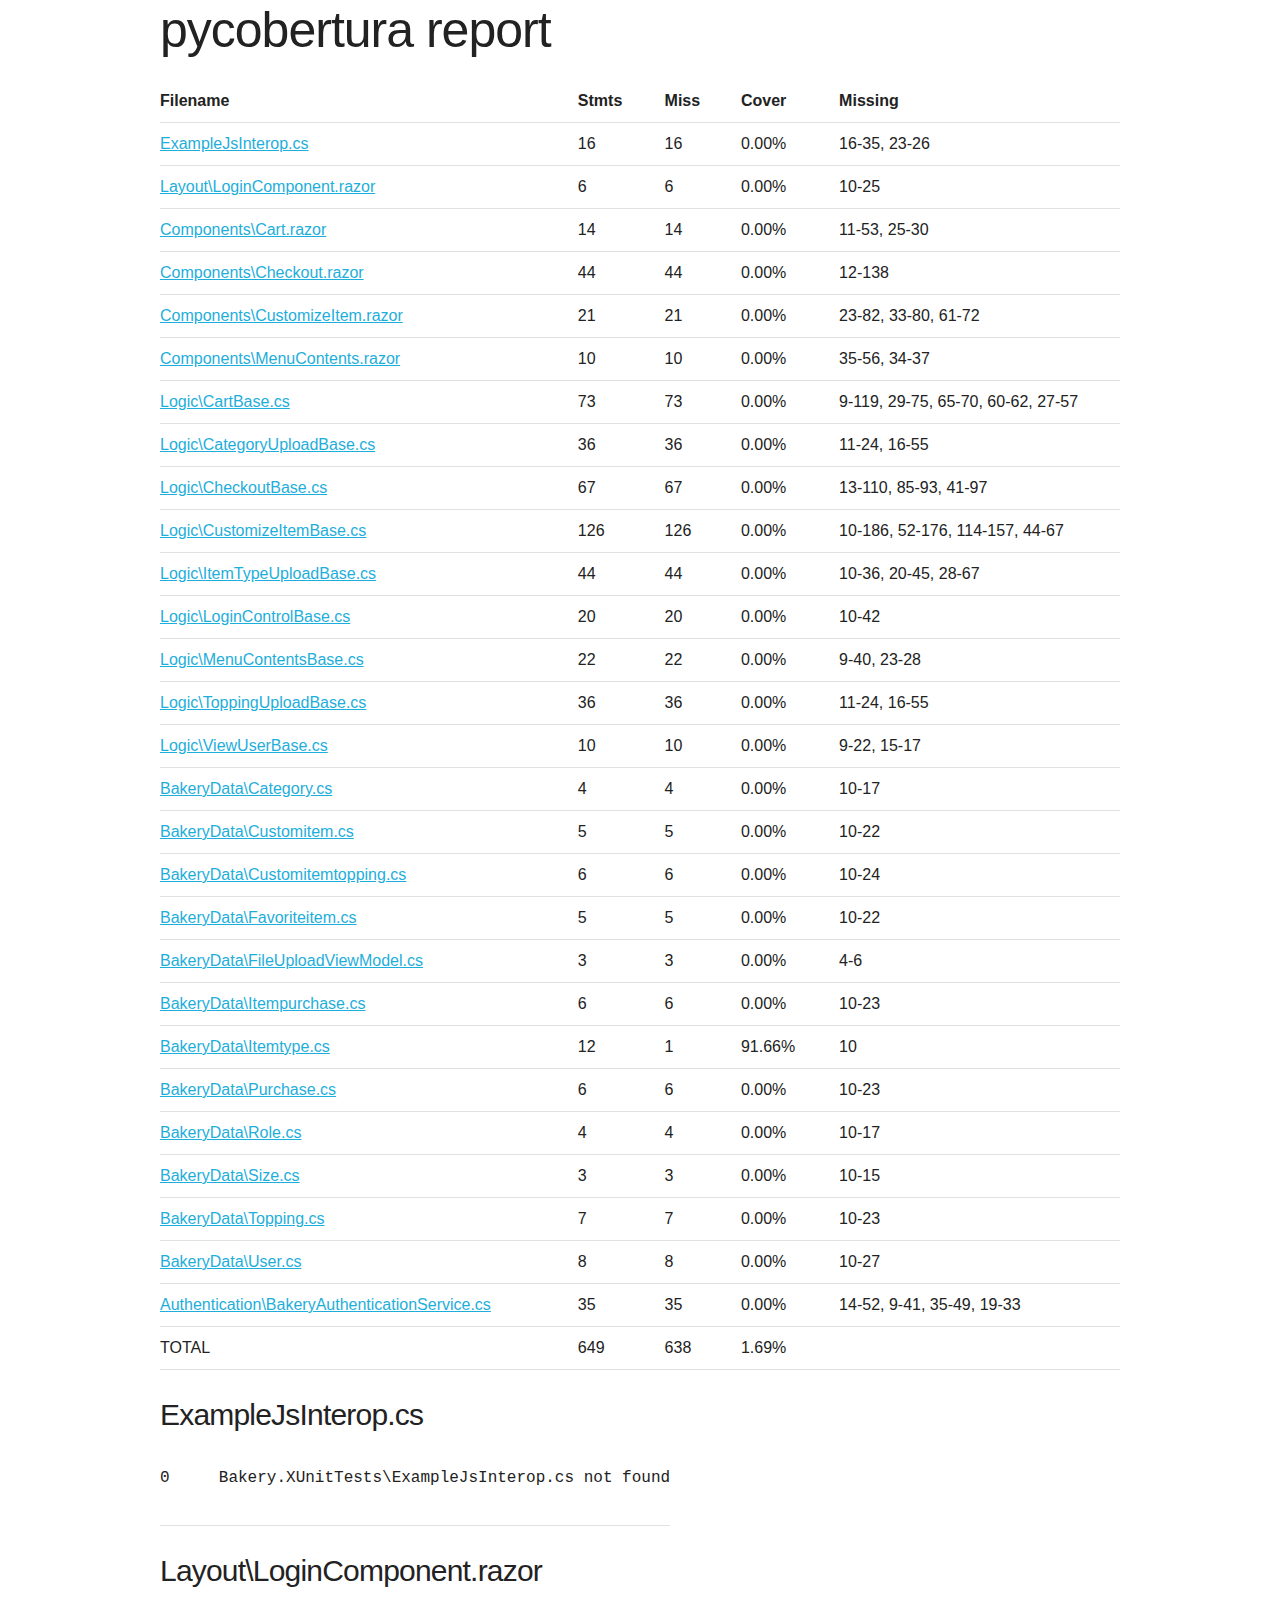
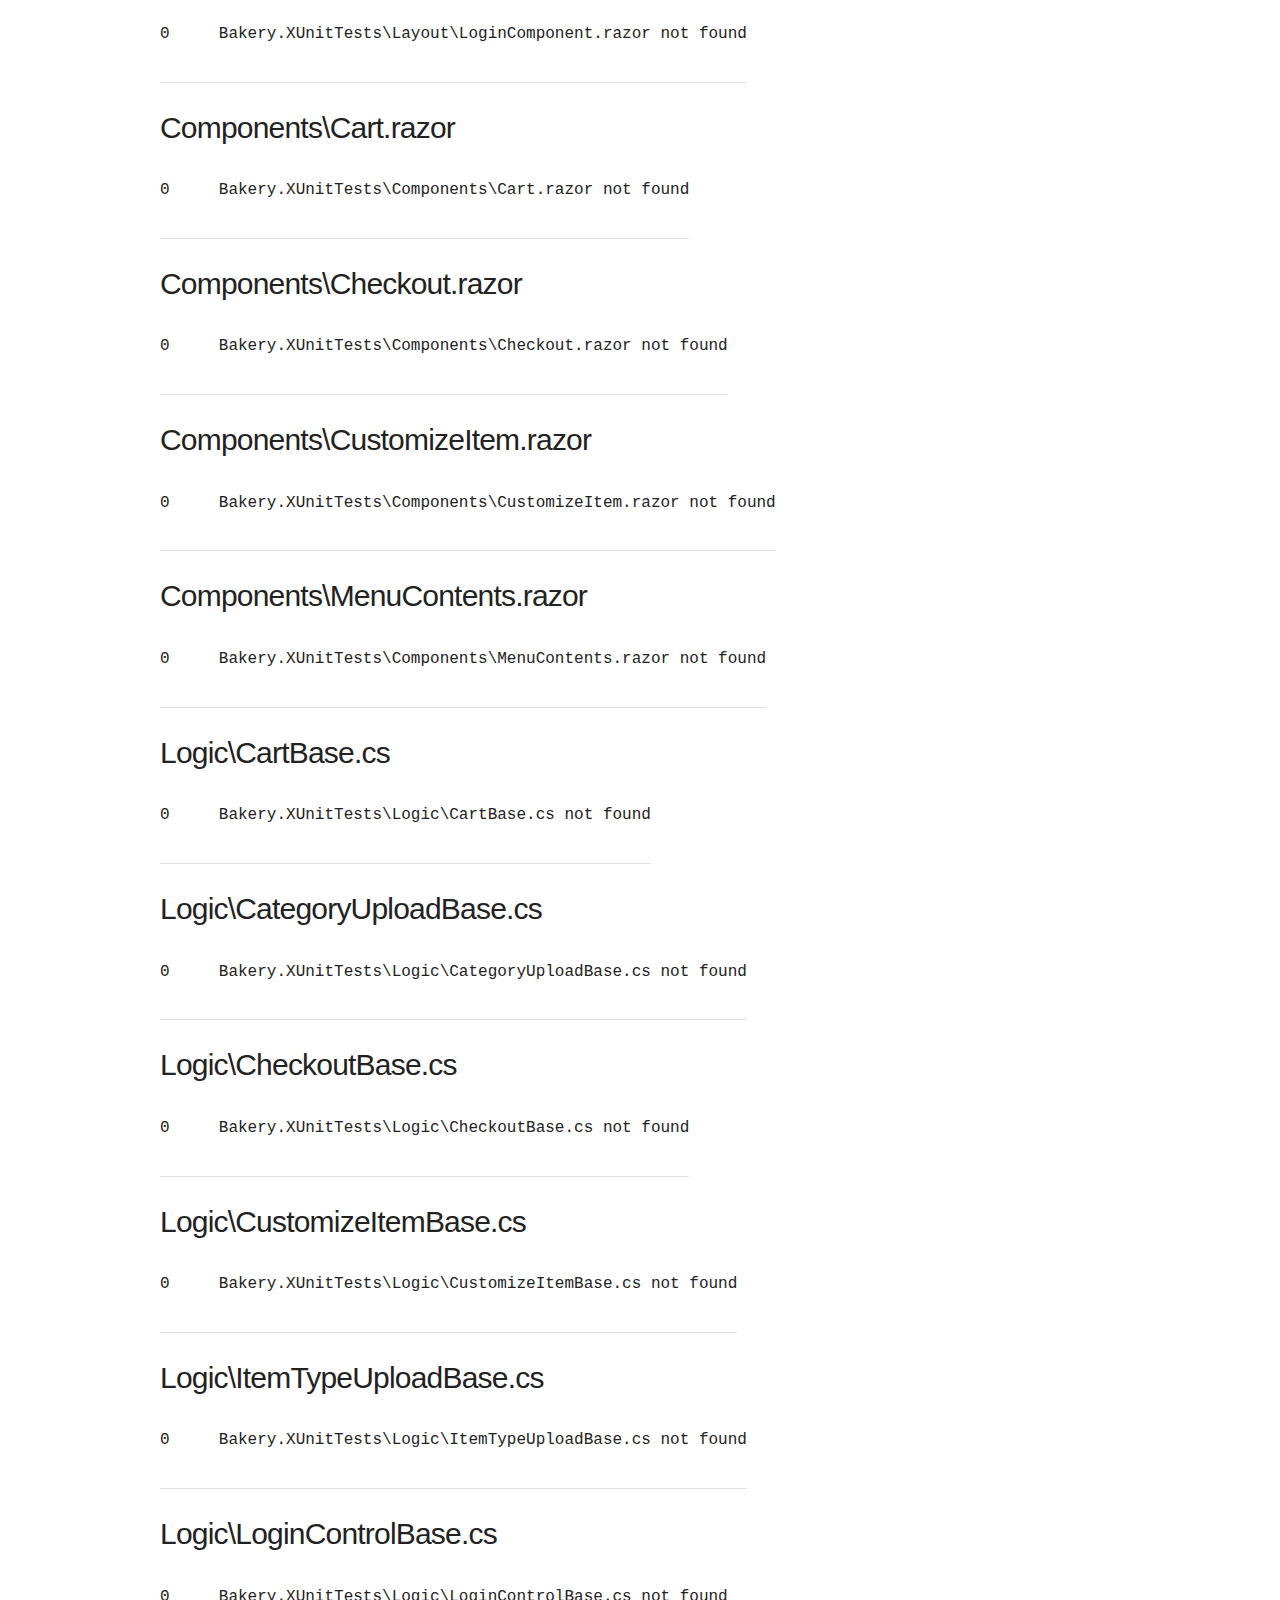
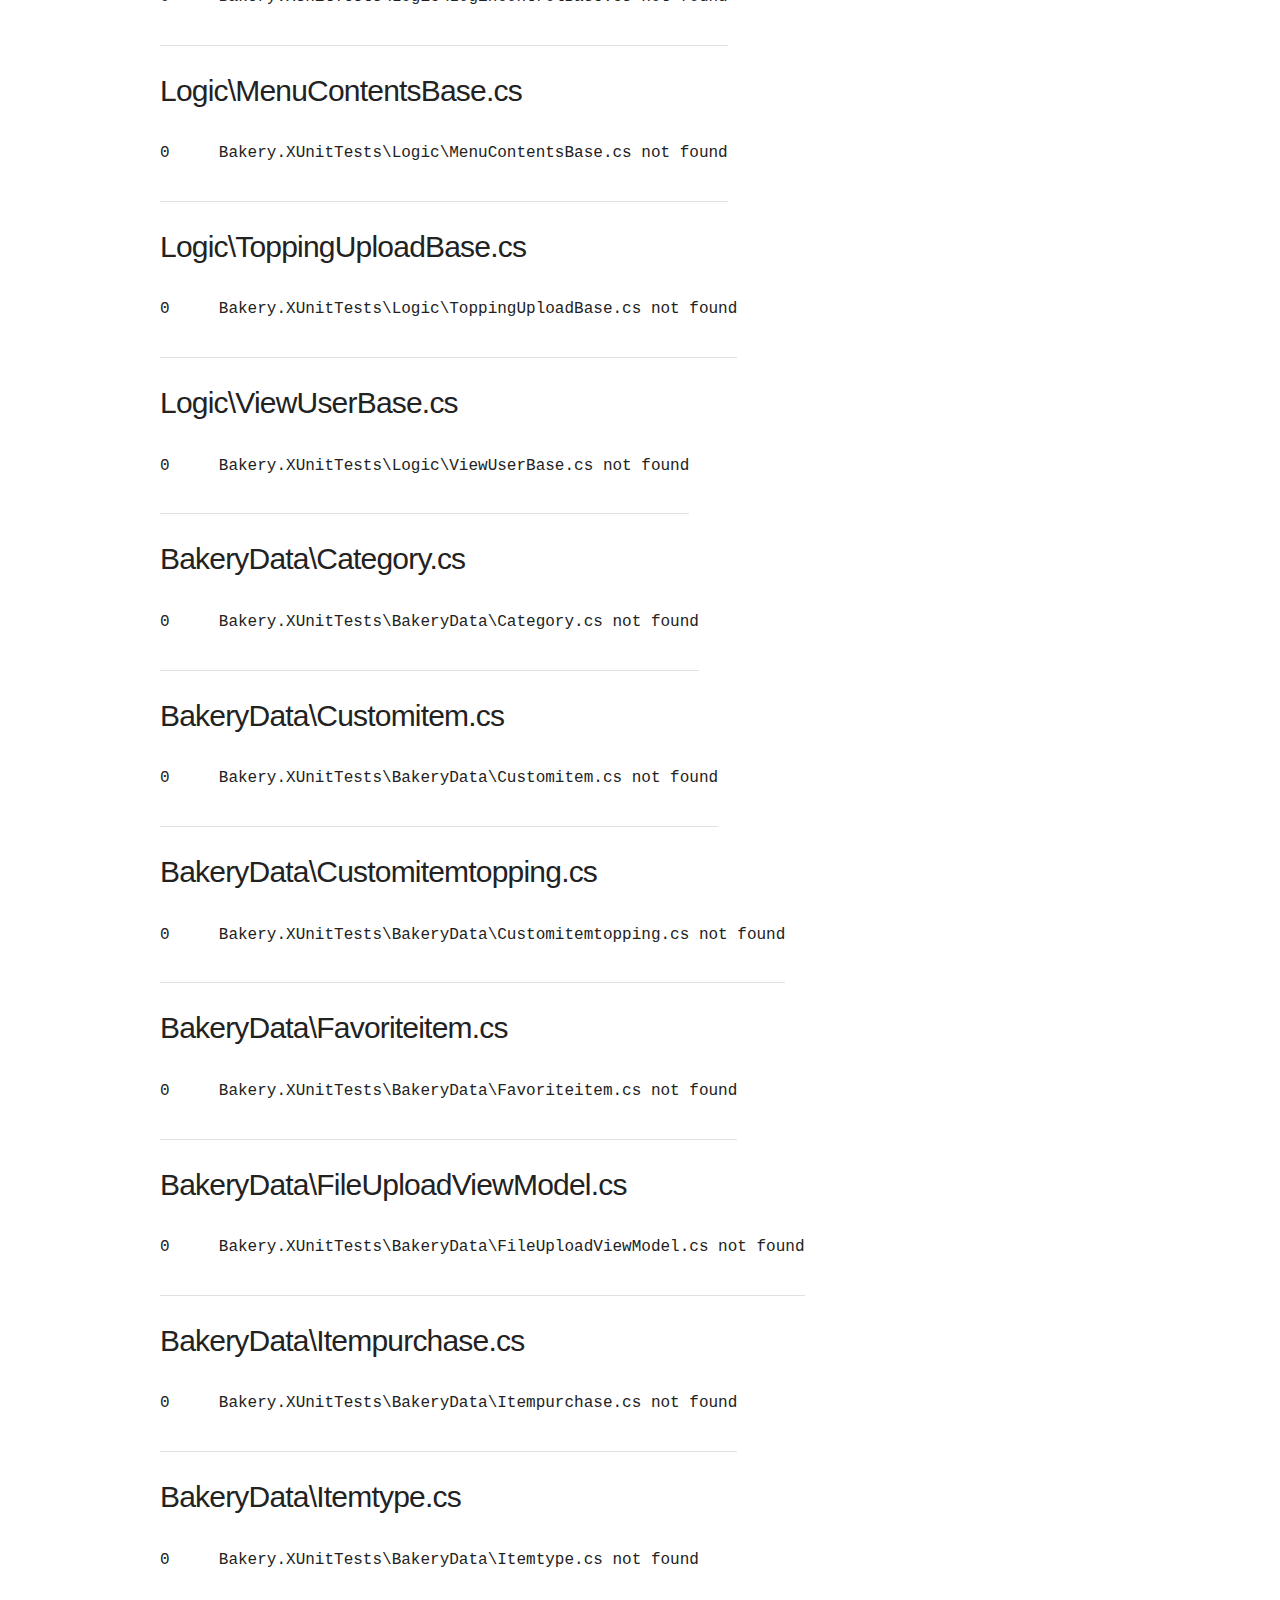
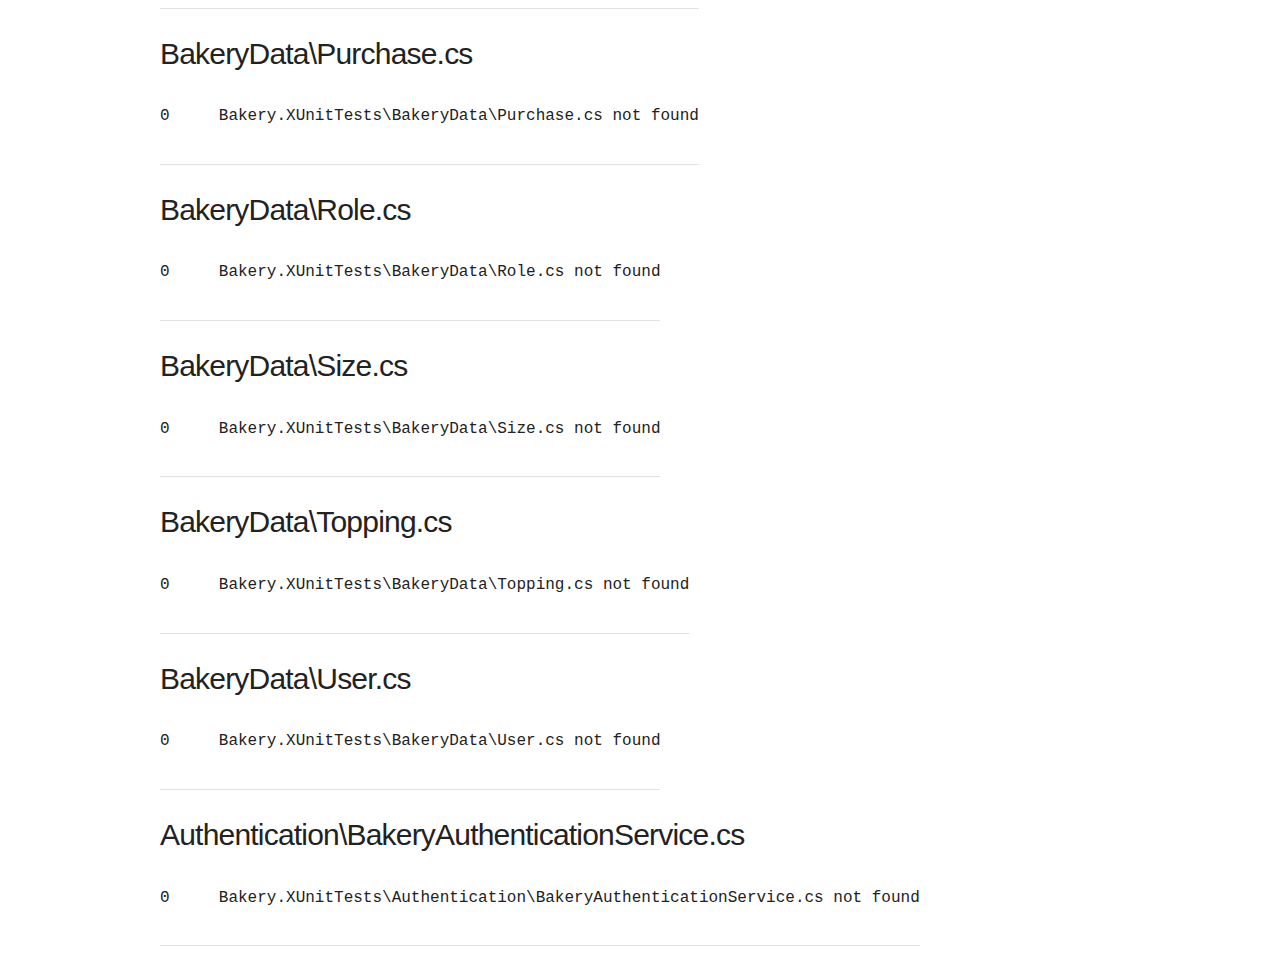
<file: Bakery.XUnitTests/coverage.html>
<html>
  <head>
    <title>pycobertura report</title>
    <meta charset="UTF-8">
    <style>
/*! normalize.css v3.0.2 | MIT License | git.io/normalize */

/**
 * 1. Set default font family to sans-serif.
 * 2. Prevent iOS text size adjust after orientation change, without disabling
 *    user zoom.
 */

html {
  font-family: sans-serif; /* 1 */
  -ms-text-size-adjust: 100%; /* 2 */
  -webkit-text-size-adjust: 100%; /* 2 */
}

/**
 * Remove default margin.
 */

body {
  margin: 0;
}

/* HTML5 display definitions
   ========================================================================== */

/**
 * Correct `block` display not defined for any HTML5 element in IE 8/9.
 * Correct `block` display not defined for `details` or `summary` in IE 10/11
 * and Firefox.
 * Correct `block` display not defined for `main` in IE 11.
 */

article,
aside,
details,
figcaption,
figure,
footer,
header,
hgroup,
main,
menu,
nav,
section,
summary {
  display: block;
}

/**
 * 1. Correct `inline-block` display not defined in IE 8/9.
 * 2. Normalize vertical alignment of `progress` in Chrome, Firefox, and Opera.
 */

audio,
canvas,
progress,
video {
  display: inline-block; /* 1 */
  vertical-align: baseline; /* 2 */
}

/**
 * Prevent modern browsers from displaying `audio` without controls.
 * Remove excess height in iOS 5 devices.
 */

audio:not([controls]) {
  display: none;
  height: 0;
}

/**
 * Address `[hidden]` styling not present in IE 8/9/10.
 * Hide the `template` element in IE 8/9/11, Safari, and Firefox < 22.
 */

[hidden],
template {
  display: none;
}

/* Links
   ========================================================================== */

/**
 * Remove the gray background color from active links in IE 10.
 */

a {
  background-color: transparent;
}

/**
 * Improve readability when focused and also mouse hovered in all browsers.
 */

a:active,
a:hover {
  outline: 0;
}

/* Text-level semantics
   ========================================================================== */

/**
 * Address styling not present in IE 8/9/10/11, Safari, and Chrome.
 */

abbr[title] {
  border-bottom: 1px dotted;
}

/**
 * Address style set to `bolder` in Firefox 4+, Safari, and Chrome.
 */

b,
strong {
  font-weight: bold;
}

/**
 * Address styling not present in Safari and Chrome.
 */

dfn {
  font-style: italic;
}

/**
 * Address variable `h1` font-size and margin within `section` and `article`
 * contexts in Firefox 4+, Safari, and Chrome.
 */

h1 {
  font-size: 2em;
  margin: 0.67em 0;
}

/**
 * Address styling not present in IE 8/9.
 */

mark {
  background: #ff0;
  color: #000;
}

/**
 * Address inconsistent and variable font size in all browsers.
 */

small {
  font-size: 80%;
}

/**
 * Prevent `sub` and `sup` affecting `line-height` in all browsers.
 */

sub,
sup {
  font-size: 75%;
  line-height: 0;
  position: relative;
  vertical-align: baseline;
}

sup {
  top: -0.5em;
}

sub {
  bottom: -0.25em;
}

/* Embedded content
   ========================================================================== */

/**
 * Remove border when inside `a` element in IE 8/9/10.
 */

img {
  border: 0;
}

/**
 * Correct overflow not hidden in IE 9/10/11.
 */

svg:not(:root) {
  overflow: hidden;
}

/* Grouping content
   ========================================================================== */

/**
 * Address margin not present in IE 8/9 and Safari.
 */

figure {
  margin: 1em 40px;
}

/**
 * Address differences between Firefox and other browsers.
 */

hr {
  -moz-box-sizing: content-box;
  box-sizing: content-box;
  height: 0;
}

/**
 * Contain overflow in all browsers.
 */

pre {
  overflow: auto;
}

/**
 * Address odd `em`-unit font size rendering in all browsers.
 */

code,
kbd,
pre,
samp {
  font-family: monospace, monospace;
  font-size: 1em;
}

/* Forms
   ========================================================================== */

/**
 * Known limitation: by default, Chrome and Safari on OS X allow very limited
 * styling of `select`, unless a `border` property is set.
 */

/**
 * 1. Correct color not being inherited.
 *    Known issue: affects color of disabled elements.
 * 2. Correct font properties not being inherited.
 * 3. Address margins set differently in Firefox 4+, Safari, and Chrome.
 */

button,
input,
optgroup,
select,
textarea {
  color: inherit; /* 1 */
  font: inherit; /* 2 */
  margin: 0; /* 3 */
}

/**
 * Address `overflow` set to `hidden` in IE 8/9/10/11.
 */

button {
  overflow: visible;
}

/**
 * Address inconsistent `text-transform` inheritance for `button` and `select`.
 * All other form control elements do not inherit `text-transform` values.
 * Correct `button` style inheritance in Firefox, IE 8/9/10/11, and Opera.
 * Correct `select` style inheritance in Firefox.
 */

button,
select {
  text-transform: none;
}

/**
 * 1. Avoid the WebKit bug in Android 4.0.* where (2) destroys native `audio`
 *    and `video` controls.
 * 2. Correct inability to style clickable `input` types in iOS.
 * 3. Improve usability and consistency of cursor style between image-type
 *    `input` and others.
 */

button,
html input[type="button"], /* 1 */
input[type="reset"],
input[type="submit"] {
  -webkit-appearance: button; /* 2 */
  cursor: pointer; /* 3 */
}

/**
 * Re-set default cursor for disabled elements.
 */

button[disabled],
html input[disabled] {
  cursor: default;
}

/**
 * Remove inner padding and border in Firefox 4+.
 */

button::-moz-focus-inner,
input::-moz-focus-inner {
  border: 0;
  padding: 0;
}

/**
 * Address Firefox 4+ setting `line-height` on `input` using `!important` in
 * the UA stylesheet.
 */

input {
  line-height: normal;
}

/**
 * It's recommended that you don't attempt to style these elements.
 * Firefox's implementation doesn't respect box-sizing, padding, or width.
 *
 * 1. Address box sizing set to `content-box` in IE 8/9/10.
 * 2. Remove excess padding in IE 8/9/10.
 */

input[type="checkbox"],
input[type="radio"] {
  box-sizing: border-box; /* 1 */
  padding: 0; /* 2 */
}

/**
 * Fix the cursor style for Chrome's increment/decrement buttons. For certain
 * `font-size` values of the `input`, it causes the cursor style of the
 * decrement button to change from `default` to `text`.
 */

input[type="number"]::-webkit-inner-spin-button,
input[type="number"]::-webkit-outer-spin-button {
  height: auto;
}

/**
 * 1. Address `appearance` set to `searchfield` in Safari and Chrome.
 * 2. Address `box-sizing` set to `border-box` in Safari and Chrome
 *    (include `-moz` to future-proof).
 */

input[type="search"] {
  -webkit-appearance: textfield; /* 1 */
  -moz-box-sizing: content-box;
  -webkit-box-sizing: content-box; /* 2 */
  box-sizing: content-box;
}

/**
 * Remove inner padding and search cancel button in Safari and Chrome on OS X.
 * Safari (but not Chrome) clips the cancel button when the search input has
 * padding (and `textfield` appearance).
 */

input[type="search"]::-webkit-search-cancel-button,
input[type="search"]::-webkit-search-decoration {
  -webkit-appearance: none;
}

/**
 * Define consistent border, margin, and padding.
 */

fieldset {
  border: 1px solid #c0c0c0;
  margin: 0 2px;
  padding: 0.35em 0.625em 0.75em;
}

/**
 * 1. Correct `color` not being inherited in IE 8/9/10/11.
 * 2. Remove padding so people aren't caught out if they zero out fieldsets.
 */

legend {
  border: 0; /* 1 */
  padding: 0; /* 2 */
}

/**
 * Remove default vertical scrollbar in IE 8/9/10/11.
 */

textarea {
  overflow: auto;
}

/**
 * Don't inherit the `font-weight` (applied by a rule above).
 * NOTE: the default cannot safely be changed in Chrome and Safari on OS X.
 */

optgroup {
  font-weight: bold;
}

/* Tables
   ========================================================================== */

/**
 * Remove most spacing between table cells.
 */

table {
  border-collapse: collapse;
  border-spacing: 0;
}

td,
th {
  padding: 0;
}
/*
* Skeleton V2.0.4
* Copyright 2014, Dave Gamache
* www.getskeleton.com
* Free to use under the MIT license.
* http://www.opensource.org/licenses/mit-license.php
* 12/29/2014
*/


/* Table of contents
––––––––––––––––––––––––––––––––––––––––––––––––––
- Grid
- Base Styles
- Typography
- Links
- Buttons
- Forms
- Lists
- Code
- Tables
- Spacing
- Utilities
- Clearing
- Media Queries
*/


/* Grid
–––––––––––––––––––––––––––––––––––––––––––––––––– */
.container {
  position: relative;
  width: 100%;
  max-width: 960px;
  margin: 0 auto;
  padding: 0 20px;
  box-sizing: border-box; }
.column,
.columns {
  width: 100%;
  float: left;
  box-sizing: border-box; }

/* For devices larger than 400px */
@media (min-width: 400px) {
  .container {
    width: 85%;
    padding: 0; }
}

/* For devices larger than 550px */
@media (min-width: 550px) {
  .container {
    width: 80%; }
  .column,
  .columns {
    margin-left: 4%; }
  .column:first-child,
  .columns:first-child {
    margin-left: 0; }

  .one.column,
  .one.columns                    { width: 4.66666666667%; }
  .two.columns                    { width: 13.3333333333%; }
  .three.columns                  { width: 22%;            }
  .four.columns                   { width: 30.6666666667%; }
  .five.columns                   { width: 39.3333333333%; }
  .six.columns                    { width: 48%;            }
  .seven.columns                  { width: 56.6666666667%; }
  .eight.columns                  { width: 65.3333333333%; }
  .nine.columns                   { width: 74.0%;          }
  .ten.columns                    { width: 82.6666666667%; }
  .eleven.columns                 { width: 91.3333333333%; }
  .twelve.columns                 { width: 100%; margin-left: 0; }

  .one-third.column               { width: 30.6666666667%; }
  .two-thirds.column              { width: 65.3333333333%; }

  .one-half.column                { width: 48%; }

  /* Offsets */
  .offset-by-one.column,
  .offset-by-one.columns          { margin-left: 8.66666666667%; }
  .offset-by-two.column,
  .offset-by-two.columns          { margin-left: 17.3333333333%; }
  .offset-by-three.column,
  .offset-by-three.columns        { margin-left: 26%;            }
  .offset-by-four.column,
  .offset-by-four.columns         { margin-left: 34.6666666667%; }
  .offset-by-five.column,
  .offset-by-five.columns         { margin-left: 43.3333333333%; }
  .offset-by-six.column,
  .offset-by-six.columns          { margin-left: 52%;            }
  .offset-by-seven.column,
  .offset-by-seven.columns        { margin-left: 60.6666666667%; }
  .offset-by-eight.column,
  .offset-by-eight.columns        { margin-left: 69.3333333333%; }
  .offset-by-nine.column,
  .offset-by-nine.columns         { margin-left: 78.0%;          }
  .offset-by-ten.column,
  .offset-by-ten.columns          { margin-left: 86.6666666667%; }
  .offset-by-eleven.column,
  .offset-by-eleven.columns       { margin-left: 95.3333333333%; }

  .offset-by-one-third.column,
  .offset-by-one-third.columns    { margin-left: 34.6666666667%; }
  .offset-by-two-thirds.column,
  .offset-by-two-thirds.columns   { margin-left: 69.3333333333%; }

  .offset-by-one-half.column,
  .offset-by-one-half.columns     { margin-left: 52%; }

}


/* Base Styles
–––––––––––––––––––––––––––––––––––––––––––––––––– */
/* NOTE
html is set to 62.5% so that all the REM measurements throughout Skeleton
are based on 10px sizing. So basically 1.5rem = 15px :) */
html {
  font-size: 62.5%; }
body {
  font-size: 1.5em; /* currently ems cause chrome bug misinterpreting rems on body element */
  line-height: 1.6;
  font-weight: 400;
  font-family: "Raleway", "HelveticaNeue", "Helvetica Neue", Helvetica, Arial, sans-serif;
  color: #222; }


/* Typography
–––––––––––––––––––––––––––––––––––––––––––––––––– */
h1, h2, h3, h4, h5, h6 {
  margin-top: 0;
  margin-bottom: 2rem;
  font-weight: 300; }
h1 { font-size: 4.0rem; line-height: 1.2;  letter-spacing: -.1rem;}
h2 { font-size: 3.6rem; line-height: 1.25; letter-spacing: -.1rem; }
h3 { font-size: 3.0rem; line-height: 1.3;  letter-spacing: -.1rem; }
h4 { font-size: 2.4rem; line-height: 1.35; letter-spacing: -.08rem; }
h5 { font-size: 1.8rem; line-height: 1.5;  letter-spacing: -.05rem; }
h6 { font-size: 1.5rem; line-height: 1.6;  letter-spacing: 0; }

/* Larger than phablet */
@media (min-width: 550px) {
  h1 { font-size: 5.0rem; }
  h2 { font-size: 4.2rem; }
  h3 { font-size: 3.6rem; }
  h4 { font-size: 3.0rem; }
  h5 { font-size: 2.4rem; }
  h6 { font-size: 1.5rem; }
}

p {
  margin-top: 0; }


/* Links
–––––––––––––––––––––––––––––––––––––––––––––––––– */
a {
  color: #1EAEDB; }
a:hover {
  color: #0FA0CE; }


/* Buttons
–––––––––––––––––––––––––––––––––––––––––––––––––– */
.button,
button,
input[type="submit"],
input[type="reset"],
input[type="button"] {
  display: inline-block;
  height: 38px;
  padding: 0 30px;
  color: #555;
  text-align: center;
  font-size: 11px;
  font-weight: 600;
  line-height: 38px;
  letter-spacing: .1rem;
  text-transform: uppercase;
  text-decoration: none;
  white-space: nowrap;
  background-color: transparent;
  border-radius: 4px;
  border: 1px solid #bbb;
  cursor: pointer;
  box-sizing: border-box; }
.button:hover,
button:hover,
input[type="submit"]:hover,
input[type="reset"]:hover,
input[type="button"]:hover,
.button:focus,
button:focus,
input[type="submit"]:focus,
input[type="reset"]:focus,
input[type="button"]:focus {
  color: #333;
  border-color: #888;
  outline: 0; }
.button.button-primary,
button.button-primary,
input[type="submit"].button-primary,
input[type="reset"].button-primary,
input[type="button"].button-primary {
  color: #FFF;
  background-color: #33C3F0;
  border-color: #33C3F0; }
.button.button-primary:hover,
button.button-primary:hover,
input[type="submit"].button-primary:hover,
input[type="reset"].button-primary:hover,
input[type="button"].button-primary:hover,
.button.button-primary:focus,
button.button-primary:focus,
input[type="submit"].button-primary:focus,
input[type="reset"].button-primary:focus,
input[type="button"].button-primary:focus {
  color: #FFF;
  background-color: #1EAEDB;
  border-color: #1EAEDB; }


/* Forms
–––––––––––––––––––––––––––––––––––––––––––––––––– */
input[type="email"],
input[type="number"],
input[type="search"],
input[type="text"],
input[type="tel"],
input[type="url"],
input[type="password"],
textarea,
select {
  height: 38px;
  padding: 6px 10px; /* The 6px vertically centers text on FF, ignored by Webkit */
  background-color: #fff;
  border: 1px solid #D1D1D1;
  border-radius: 4px;
  box-shadow: none;
  box-sizing: border-box; }
/* Removes awkward default styles on some inputs for iOS */
input[type="email"],
input[type="number"],
input[type="search"],
input[type="text"],
input[type="tel"],
input[type="url"],
input[type="password"],
textarea {
  -webkit-appearance: none;
     -moz-appearance: none;
          appearance: none; }
textarea {
  min-height: 65px;
  padding-top: 6px;
  padding-bottom: 6px; }
input[type="email"]:focus,
input[type="number"]:focus,
input[type="search"]:focus,
input[type="text"]:focus,
input[type="tel"]:focus,
input[type="url"]:focus,
input[type="password"]:focus,
textarea:focus,
select:focus {
  border: 1px solid #33C3F0;
  outline: 0; }
label,
legend {
  display: block;
  margin-bottom: .5rem;
  font-weight: 600; }
fieldset {
  padding: 0;
  border-width: 0; }
input[type="checkbox"],
input[type="radio"] {
  display: inline; }
label > .label-body {
  display: inline-block;
  margin-left: .5rem;
  font-weight: normal; }


/* Lists
–––––––––––––––––––––––––––––––––––––––––––––––––– */
ul {
  list-style: circle inside; }
ol {
  list-style: decimal inside; }
ol, ul {
  padding-left: 0;
  margin-top: 0; }
ul ul,
ul ol,
ol ol,
ol ul {
  margin: 1.5rem 0 1.5rem 3rem;
  font-size: 90%; }
li {
  margin-bottom: 1rem; }


/* Code
–––––––––––––––––––––––––––––––––––––––––––––––––– */
code {
  padding: .2rem .5rem;
  margin: 0 .2rem;
  font-size: 90%;
  white-space: nowrap;
  background: #F1F1F1;
  border: 1px solid #E1E1E1;
  border-radius: 4px; }
pre > code {
  display: block;
  padding: 1rem 1.5rem;
  white-space: pre; }


/* Tables
–––––––––––––––––––––––––––––––––––––––––––––––––– */
th,
td {
  padding: 12px 15px;
  text-align: left;
  border-bottom: 1px solid #E1E1E1; }
th:first-child,
td:first-child {
  padding-left: 0; }
th:last-child,
td:last-child {
  padding-right: 0; }


/* Spacing
–––––––––––––––––––––––––––––––––––––––––––––––––– */
button,
.button {
  margin-bottom: 1rem; }
input,
textarea,
select,
fieldset {
  margin-bottom: 1.5rem; }
pre,
blockquote,
dl,
figure,
table,
p,
ul,
ol,
form {
  margin-bottom: 2.5rem; }


/* Utilities
–––––––––––––––––––––––––––––––––––––––––––––––––– */
.u-full-width {
  width: 100%;
  box-sizing: border-box; }
.u-max-full-width {
  max-width: 100%;
  box-sizing: border-box; }
.u-pull-right {
  float: right; }
.u-pull-left {
  float: left; }


/* Misc
–––––––––––––––––––––––––––––––––––––––––––––––––– */
hr {
  margin-top: 3rem;
  margin-bottom: 3.5rem;
  border-width: 0;
  border-top: 1px solid #E1E1E1; }


/* Clearing
–––––––––––––––––––––––––––––––––––––––––––––––––– */

/* Self Clearing Goodness */
.container:after,
.row:after,
.u-cf {
  content: "";
  display: table;
  clear: both; }


/* Media Queries
–––––––––––––––––––––––––––––––––––––––––––––––––– */
/*
Note: The best way to structure the use of media queries is to create the queries
near the relevant code. For example, if you wanted to change the styles for buttons
on small devices, paste the mobile query code up in the buttons section and style it
there.
*/


/* Larger than mobile */
@media (min-width: 400px) {}

/* Larger than phablet (also point when grid becomes active) */
@media (min-width: 550px) {}

/* Larger than tablet */
@media (min-width: 750px) {}

/* Larger than desktop */
@media (min-width: 1000px) {}

/* Larger than Desktop HD */
@media (min-width: 1200px) {}
.hit {background-color: #EAFFEA}
.miss {background-color: #FFECEC}
.container .code {margin-left: 0}
pre {line-height: 1.3}
    </style>
  </head>
  <body>
    <div class="container">
      <h1>pycobertura report</h1>
      <table class="u-full-width">
        <thead>
          <tr>
            <th>Filename</th>
            <th>Stmts</th>
            <th>Miss</th>
            <th>Cover</th>
            <th>Missing</th>
          </tr>
        </thead>
        <tbody>
          <tr>
            <td><a href="#ExampleJsInterop.cs">ExampleJsInterop.cs</a></td>
            <td>16</td>
            <td>16</td>
            <td>0.00%</td>
            <td>16-35, 23-26</td>
          </tr>
          <tr>
            <td><a href="#Layout\LoginComponent.razor">Layout\LoginComponent.razor</a></td>
            <td>6</td>
            <td>6</td>
            <td>0.00%</td>
            <td>10-25</td>
          </tr>
          <tr>
            <td><a href="#Components\Cart.razor">Components\Cart.razor</a></td>
            <td>14</td>
            <td>14</td>
            <td>0.00%</td>
            <td>11-53, 25-30</td>
          </tr>
          <tr>
            <td><a href="#Components\Checkout.razor">Components\Checkout.razor</a></td>
            <td>44</td>
            <td>44</td>
            <td>0.00%</td>
            <td>12-138</td>
          </tr>
          <tr>
            <td><a href="#Components\CustomizeItem.razor">Components\CustomizeItem.razor</a></td>
            <td>21</td>
            <td>21</td>
            <td>0.00%</td>
            <td>23-82, 33-80, 61-72</td>
          </tr>
          <tr>
            <td><a href="#Components\MenuContents.razor">Components\MenuContents.razor</a></td>
            <td>10</td>
            <td>10</td>
            <td>0.00%</td>
            <td>35-56, 34-37</td>
          </tr>
          <tr>
            <td><a href="#Logic\CartBase.cs">Logic\CartBase.cs</a></td>
            <td>73</td>
            <td>73</td>
            <td>0.00%</td>
            <td>9-119, 29-75, 65-70, 60-62, 27-57</td>
          </tr>
          <tr>
            <td><a href="#Logic\CategoryUploadBase.cs">Logic\CategoryUploadBase.cs</a></td>
            <td>36</td>
            <td>36</td>
            <td>0.00%</td>
            <td>11-24, 16-55</td>
          </tr>
          <tr>
            <td><a href="#Logic\CheckoutBase.cs">Logic\CheckoutBase.cs</a></td>
            <td>67</td>
            <td>67</td>
            <td>0.00%</td>
            <td>13-110, 85-93, 41-97</td>
          </tr>
          <tr>
            <td><a href="#Logic\CustomizeItemBase.cs">Logic\CustomizeItemBase.cs</a></td>
            <td>126</td>
            <td>126</td>
            <td>0.00%</td>
            <td>10-186, 52-176, 114-157, 44-67</td>
          </tr>
          <tr>
            <td><a href="#Logic\ItemTypeUploadBase.cs">Logic\ItemTypeUploadBase.cs</a></td>
            <td>44</td>
            <td>44</td>
            <td>0.00%</td>
            <td>10-36, 20-45, 28-67</td>
          </tr>
          <tr>
            <td><a href="#Logic\LoginControlBase.cs">Logic\LoginControlBase.cs</a></td>
            <td>20</td>
            <td>20</td>
            <td>0.00%</td>
            <td>10-42</td>
          </tr>
          <tr>
            <td><a href="#Logic\MenuContentsBase.cs">Logic\MenuContentsBase.cs</a></td>
            <td>22</td>
            <td>22</td>
            <td>0.00%</td>
            <td>9-40, 23-28</td>
          </tr>
          <tr>
            <td><a href="#Logic\ToppingUploadBase.cs">Logic\ToppingUploadBase.cs</a></td>
            <td>36</td>
            <td>36</td>
            <td>0.00%</td>
            <td>11-24, 16-55</td>
          </tr>
          <tr>
            <td><a href="#Logic\ViewUserBase.cs">Logic\ViewUserBase.cs</a></td>
            <td>10</td>
            <td>10</td>
            <td>0.00%</td>
            <td>9-22, 15-17</td>
          </tr>
          <tr>
            <td><a href="#BakeryData\Category.cs">BakeryData\Category.cs</a></td>
            <td>4</td>
            <td>4</td>
            <td>0.00%</td>
            <td>10-17</td>
          </tr>
          <tr>
            <td><a href="#BakeryData\Customitem.cs">BakeryData\Customitem.cs</a></td>
            <td>5</td>
            <td>5</td>
            <td>0.00%</td>
            <td>10-22</td>
          </tr>
          <tr>
            <td><a href="#BakeryData\Customitemtopping.cs">BakeryData\Customitemtopping.cs</a></td>
            <td>6</td>
            <td>6</td>
            <td>0.00%</td>
            <td>10-24</td>
          </tr>
          <tr>
            <td><a href="#BakeryData\Favoriteitem.cs">BakeryData\Favoriteitem.cs</a></td>
            <td>5</td>
            <td>5</td>
            <td>0.00%</td>
            <td>10-22</td>
          </tr>
          <tr>
            <td><a href="#BakeryData\FileUploadViewModel.cs">BakeryData\FileUploadViewModel.cs</a></td>
            <td>3</td>
            <td>3</td>
            <td>0.00%</td>
            <td>4-6</td>
          </tr>
          <tr>
            <td><a href="#BakeryData\Itempurchase.cs">BakeryData\Itempurchase.cs</a></td>
            <td>6</td>
            <td>6</td>
            <td>0.00%</td>
            <td>10-23</td>
          </tr>
          <tr>
            <td><a href="#BakeryData\Itemtype.cs">BakeryData\Itemtype.cs</a></td>
            <td>12</td>
            <td>1</td>
            <td>91.66%</td>
            <td>10</td>
          </tr>
          <tr>
            <td><a href="#BakeryData\Purchase.cs">BakeryData\Purchase.cs</a></td>
            <td>6</td>
            <td>6</td>
            <td>0.00%</td>
            <td>10-23</td>
          </tr>
          <tr>
            <td><a href="#BakeryData\Role.cs">BakeryData\Role.cs</a></td>
            <td>4</td>
            <td>4</td>
            <td>0.00%</td>
            <td>10-17</td>
          </tr>
          <tr>
            <td><a href="#BakeryData\Size.cs">BakeryData\Size.cs</a></td>
            <td>3</td>
            <td>3</td>
            <td>0.00%</td>
            <td>10-15</td>
          </tr>
          <tr>
            <td><a href="#BakeryData\Topping.cs">BakeryData\Topping.cs</a></td>
            <td>7</td>
            <td>7</td>
            <td>0.00%</td>
            <td>10-23</td>
          </tr>
          <tr>
            <td><a href="#BakeryData\User.cs">BakeryData\User.cs</a></td>
            <td>8</td>
            <td>8</td>
            <td>0.00%</td>
            <td>10-27</td>
          </tr>
          <tr>
            <td><a href="#Authentication\BakeryAuthenticationService.cs">Authentication\BakeryAuthenticationService.cs</a></td>
            <td>35</td>
            <td>35</td>
            <td>0.00%</td>
            <td>14-52, 9-41, 35-49, 19-33</td>
          </tr>
        </tbody>
        <tfoot>
          <tr>
            <td>TOTAL</td>
            <td>649</td>
            <td>638</td>
            <td>1.69%</td>
            <td></td>
          </tr>
        </tfoot>
      </table>
<h4 id="ExampleJsInterop.cs">ExampleJsInterop.cs</h4>
<table class="code u-max-full-width">
  <tbody>
    <tr>
      <td class="lineno">
        <pre>0 &nbsp;
</pre>
      </td>
      <td class="source">
        <pre><span class="noop">Bakery.XUnitTests\ExampleJsInterop.cs not found</span></pre>
      </td>
    </tr>
  </tbody>
</table>
<h4 id="Layout\LoginComponent.razor">Layout\LoginComponent.razor</h4>
<table class="code u-max-full-width">
  <tbody>
    <tr>
      <td class="lineno">
        <pre>0 &nbsp;
</pre>
      </td>
      <td class="source">
        <pre><span class="noop">Bakery.XUnitTests\Layout\LoginComponent.razor not found</span></pre>
      </td>
    </tr>
  </tbody>
</table>
<h4 id="Components\Cart.razor">Components\Cart.razor</h4>
<table class="code u-max-full-width">
  <tbody>
    <tr>
      <td class="lineno">
        <pre>0 &nbsp;
</pre>
      </td>
      <td class="source">
        <pre><span class="noop">Bakery.XUnitTests\Components\Cart.razor not found</span></pre>
      </td>
    </tr>
  </tbody>
</table>
<h4 id="Components\Checkout.razor">Components\Checkout.razor</h4>
<table class="code u-max-full-width">
  <tbody>
    <tr>
      <td class="lineno">
        <pre>0 &nbsp;
</pre>
      </td>
      <td class="source">
        <pre><span class="noop">Bakery.XUnitTests\Components\Checkout.razor not found</span></pre>
      </td>
    </tr>
  </tbody>
</table>
<h4 id="Components\CustomizeItem.razor">Components\CustomizeItem.razor</h4>
<table class="code u-max-full-width">
  <tbody>
    <tr>
      <td class="lineno">
        <pre>0 &nbsp;
</pre>
      </td>
      <td class="source">
        <pre><span class="noop">Bakery.XUnitTests\Components\CustomizeItem.razor not found</span></pre>
      </td>
    </tr>
  </tbody>
</table>
<h4 id="Components\MenuContents.razor">Components\MenuContents.razor</h4>
<table class="code u-max-full-width">
  <tbody>
    <tr>
      <td class="lineno">
        <pre>0 &nbsp;
</pre>
      </td>
      <td class="source">
        <pre><span class="noop">Bakery.XUnitTests\Components\MenuContents.razor not found</span></pre>
      </td>
    </tr>
  </tbody>
</table>
<h4 id="Logic\CartBase.cs">Logic\CartBase.cs</h4>
<table class="code u-max-full-width">
  <tbody>
    <tr>
      <td class="lineno">
        <pre>0 &nbsp;
</pre>
      </td>
      <td class="source">
        <pre><span class="noop">Bakery.XUnitTests\Logic\CartBase.cs not found</span></pre>
      </td>
    </tr>
  </tbody>
</table>
<h4 id="Logic\CategoryUploadBase.cs">Logic\CategoryUploadBase.cs</h4>
<table class="code u-max-full-width">
  <tbody>
    <tr>
      <td class="lineno">
        <pre>0 &nbsp;
</pre>
      </td>
      <td class="source">
        <pre><span class="noop">Bakery.XUnitTests\Logic\CategoryUploadBase.cs not found</span></pre>
      </td>
    </tr>
  </tbody>
</table>
<h4 id="Logic\CheckoutBase.cs">Logic\CheckoutBase.cs</h4>
<table class="code u-max-full-width">
  <tbody>
    <tr>
      <td class="lineno">
        <pre>0 &nbsp;
</pre>
      </td>
      <td class="source">
        <pre><span class="noop">Bakery.XUnitTests\Logic\CheckoutBase.cs not found</span></pre>
      </td>
    </tr>
  </tbody>
</table>
<h4 id="Logic\CustomizeItemBase.cs">Logic\CustomizeItemBase.cs</h4>
<table class="code u-max-full-width">
  <tbody>
    <tr>
      <td class="lineno">
        <pre>0 &nbsp;
</pre>
      </td>
      <td class="source">
        <pre><span class="noop">Bakery.XUnitTests\Logic\CustomizeItemBase.cs not found</span></pre>
      </td>
    </tr>
  </tbody>
</table>
<h4 id="Logic\ItemTypeUploadBase.cs">Logic\ItemTypeUploadBase.cs</h4>
<table class="code u-max-full-width">
  <tbody>
    <tr>
      <td class="lineno">
        <pre>0 &nbsp;
</pre>
      </td>
      <td class="source">
        <pre><span class="noop">Bakery.XUnitTests\Logic\ItemTypeUploadBase.cs not found</span></pre>
      </td>
    </tr>
  </tbody>
</table>
<h4 id="Logic\LoginControlBase.cs">Logic\LoginControlBase.cs</h4>
<table class="code u-max-full-width">
  <tbody>
    <tr>
      <td class="lineno">
        <pre>0 &nbsp;
</pre>
      </td>
      <td class="source">
        <pre><span class="noop">Bakery.XUnitTests\Logic\LoginControlBase.cs not found</span></pre>
      </td>
    </tr>
  </tbody>
</table>
<h4 id="Logic\MenuContentsBase.cs">Logic\MenuContentsBase.cs</h4>
<table class="code u-max-full-width">
  <tbody>
    <tr>
      <td class="lineno">
        <pre>0 &nbsp;
</pre>
      </td>
      <td class="source">
        <pre><span class="noop">Bakery.XUnitTests\Logic\MenuContentsBase.cs not found</span></pre>
      </td>
    </tr>
  </tbody>
</table>
<h4 id="Logic\ToppingUploadBase.cs">Logic\ToppingUploadBase.cs</h4>
<table class="code u-max-full-width">
  <tbody>
    <tr>
      <td class="lineno">
        <pre>0 &nbsp;
</pre>
      </td>
      <td class="source">
        <pre><span class="noop">Bakery.XUnitTests\Logic\ToppingUploadBase.cs not found</span></pre>
      </td>
    </tr>
  </tbody>
</table>
<h4 id="Logic\ViewUserBase.cs">Logic\ViewUserBase.cs</h4>
<table class="code u-max-full-width">
  <tbody>
    <tr>
      <td class="lineno">
        <pre>0 &nbsp;
</pre>
      </td>
      <td class="source">
        <pre><span class="noop">Bakery.XUnitTests\Logic\ViewUserBase.cs not found</span></pre>
      </td>
    </tr>
  </tbody>
</table>
<h4 id="BakeryData\Category.cs">BakeryData\Category.cs</h4>
<table class="code u-max-full-width">
  <tbody>
    <tr>
      <td class="lineno">
        <pre>0 &nbsp;
</pre>
      </td>
      <td class="source">
        <pre><span class="noop">Bakery.XUnitTests\BakeryData\Category.cs not found</span></pre>
      </td>
    </tr>
  </tbody>
</table>
<h4 id="BakeryData\Customitem.cs">BakeryData\Customitem.cs</h4>
<table class="code u-max-full-width">
  <tbody>
    <tr>
      <td class="lineno">
        <pre>0 &nbsp;
</pre>
      </td>
      <td class="source">
        <pre><span class="noop">Bakery.XUnitTests\BakeryData\Customitem.cs not found</span></pre>
      </td>
    </tr>
  </tbody>
</table>
<h4 id="BakeryData\Customitemtopping.cs">BakeryData\Customitemtopping.cs</h4>
<table class="code u-max-full-width">
  <tbody>
    <tr>
      <td class="lineno">
        <pre>0 &nbsp;
</pre>
      </td>
      <td class="source">
        <pre><span class="noop">Bakery.XUnitTests\BakeryData\Customitemtopping.cs not found</span></pre>
      </td>
    </tr>
  </tbody>
</table>
<h4 id="BakeryData\Favoriteitem.cs">BakeryData\Favoriteitem.cs</h4>
<table class="code u-max-full-width">
  <tbody>
    <tr>
      <td class="lineno">
        <pre>0 &nbsp;
</pre>
      </td>
      <td class="source">
        <pre><span class="noop">Bakery.XUnitTests\BakeryData\Favoriteitem.cs not found</span></pre>
      </td>
    </tr>
  </tbody>
</table>
<h4 id="BakeryData\FileUploadViewModel.cs">BakeryData\FileUploadViewModel.cs</h4>
<table class="code u-max-full-width">
  <tbody>
    <tr>
      <td class="lineno">
        <pre>0 &nbsp;
</pre>
      </td>
      <td class="source">
        <pre><span class="noop">Bakery.XUnitTests\BakeryData\FileUploadViewModel.cs not found</span></pre>
      </td>
    </tr>
  </tbody>
</table>
<h4 id="BakeryData\Itempurchase.cs">BakeryData\Itempurchase.cs</h4>
<table class="code u-max-full-width">
  <tbody>
    <tr>
      <td class="lineno">
        <pre>0 &nbsp;
</pre>
      </td>
      <td class="source">
        <pre><span class="noop">Bakery.XUnitTests\BakeryData\Itempurchase.cs not found</span></pre>
      </td>
    </tr>
  </tbody>
</table>
<h4 id="BakeryData\Itemtype.cs">BakeryData\Itemtype.cs</h4>
<table class="code u-max-full-width">
  <tbody>
    <tr>
      <td class="lineno">
        <pre>0 &nbsp;
</pre>
      </td>
      <td class="source">
        <pre><span class="noop">Bakery.XUnitTests\BakeryData\Itemtype.cs not found</span></pre>
      </td>
    </tr>
  </tbody>
</table>
<h4 id="BakeryData\Purchase.cs">BakeryData\Purchase.cs</h4>
<table class="code u-max-full-width">
  <tbody>
    <tr>
      <td class="lineno">
        <pre>0 &nbsp;
</pre>
      </td>
      <td class="source">
        <pre><span class="noop">Bakery.XUnitTests\BakeryData\Purchase.cs not found</span></pre>
      </td>
    </tr>
  </tbody>
</table>
<h4 id="BakeryData\Role.cs">BakeryData\Role.cs</h4>
<table class="code u-max-full-width">
  <tbody>
    <tr>
      <td class="lineno">
        <pre>0 &nbsp;
</pre>
      </td>
      <td class="source">
        <pre><span class="noop">Bakery.XUnitTests\BakeryData\Role.cs not found</span></pre>
      </td>
    </tr>
  </tbody>
</table>
<h4 id="BakeryData\Size.cs">BakeryData\Size.cs</h4>
<table class="code u-max-full-width">
  <tbody>
    <tr>
      <td class="lineno">
        <pre>0 &nbsp;
</pre>
      </td>
      <td class="source">
        <pre><span class="noop">Bakery.XUnitTests\BakeryData\Size.cs not found</span></pre>
      </td>
    </tr>
  </tbody>
</table>
<h4 id="BakeryData\Topping.cs">BakeryData\Topping.cs</h4>
<table class="code u-max-full-width">
  <tbody>
    <tr>
      <td class="lineno">
        <pre>0 &nbsp;
</pre>
      </td>
      <td class="source">
        <pre><span class="noop">Bakery.XUnitTests\BakeryData\Topping.cs not found</span></pre>
      </td>
    </tr>
  </tbody>
</table>
<h4 id="BakeryData\User.cs">BakeryData\User.cs</h4>
<table class="code u-max-full-width">
  <tbody>
    <tr>
      <td class="lineno">
        <pre>0 &nbsp;
</pre>
      </td>
      <td class="source">
        <pre><span class="noop">Bakery.XUnitTests\BakeryData\User.cs not found</span></pre>
      </td>
    </tr>
  </tbody>
</table>
<h4 id="Authentication\BakeryAuthenticationService.cs">Authentication\BakeryAuthenticationService.cs</h4>
<table class="code u-max-full-width">
  <tbody>
    <tr>
      <td class="lineno">
        <pre>0 &nbsp;
</pre>
      </td>
      <td class="source">
        <pre><span class="noop">Bakery.XUnitTests\Authentication\BakeryAuthenticationService.cs not found</span></pre>
      </td>
    </tr>
  </tbody>
</table>

    </div>
  </body>
</html>
</file>
